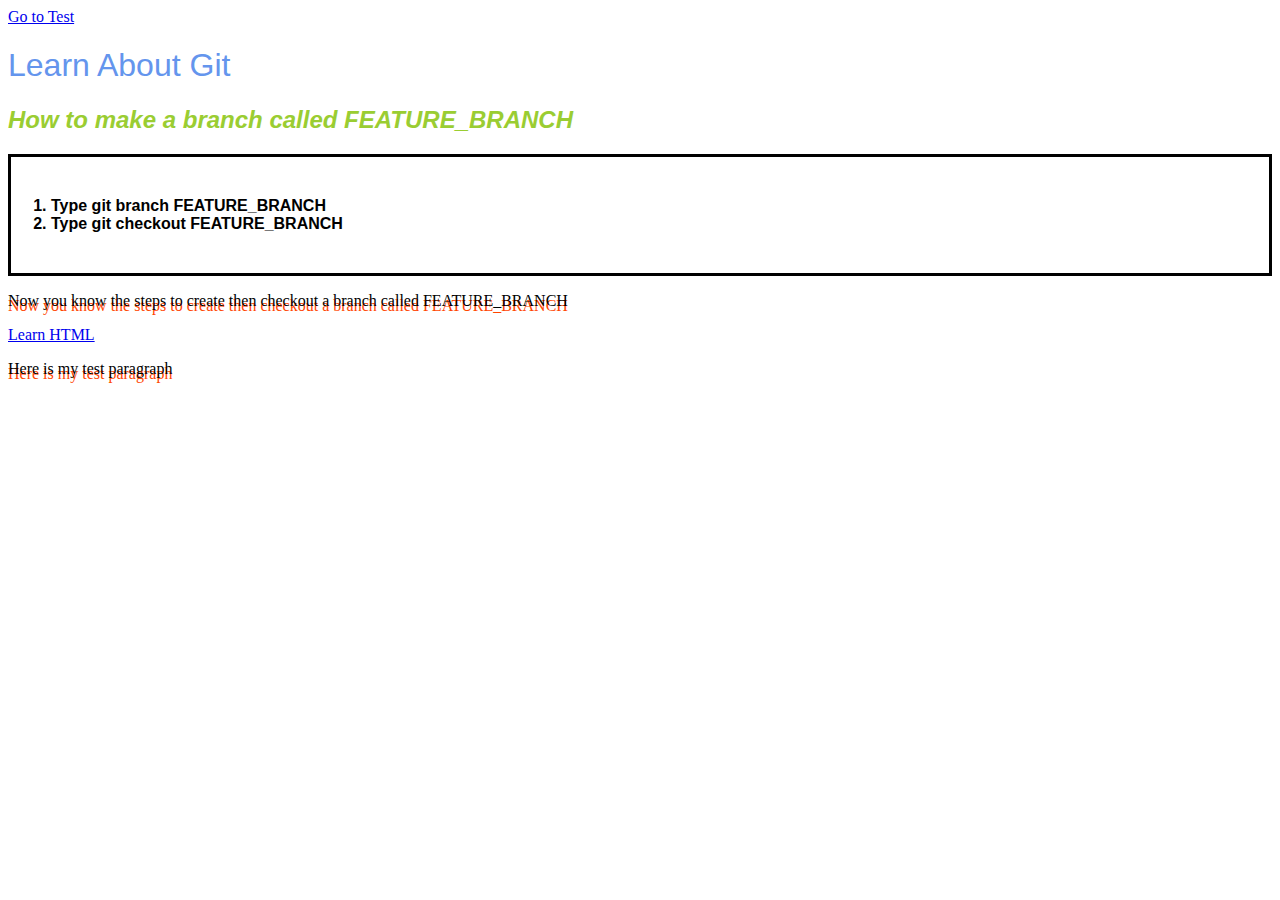
<file: index.html>
<!DOCTYPE html>
<html>
    <head>
        <title>Site Title</title>
        <link rel="stylesheet" href="style.css">
    </head>
    <body>
        <a href="#test">Go to Test</a>

        <h1>Learn About Git</h1>
        <h2>How to make a branch called FEATURE_BRANCH</h2>
        <ol>
            <li>Type git branch FEATURE_BRANCH</li>
            <li>Type git checkout FEATURE_BRANCH</li>
        </ol>
        <p>Now you know the steps to create then checkout a branch called FEATURE_BRANCH</p>
        <a href="learnhtml.html">Learn HTML</a>
        <p id="test">Here is my test paragraph</p>


    </body>
</html>
</file>
<file: style.css>
h1 {
    color: cornflowerblue;
    font-weight: normal;
    font-family: sans-serif;
}

h2 {
    font-style: italic;
    color: yellowgreen;
    font-family: sans-serif;
}

ol {font-family: sans-serif;
    border: 3px solid black;
    padding: 40px;
}
li { font-weight: bold;
}
p{text-shadow:  0px 5px orangered;
}
</file>
